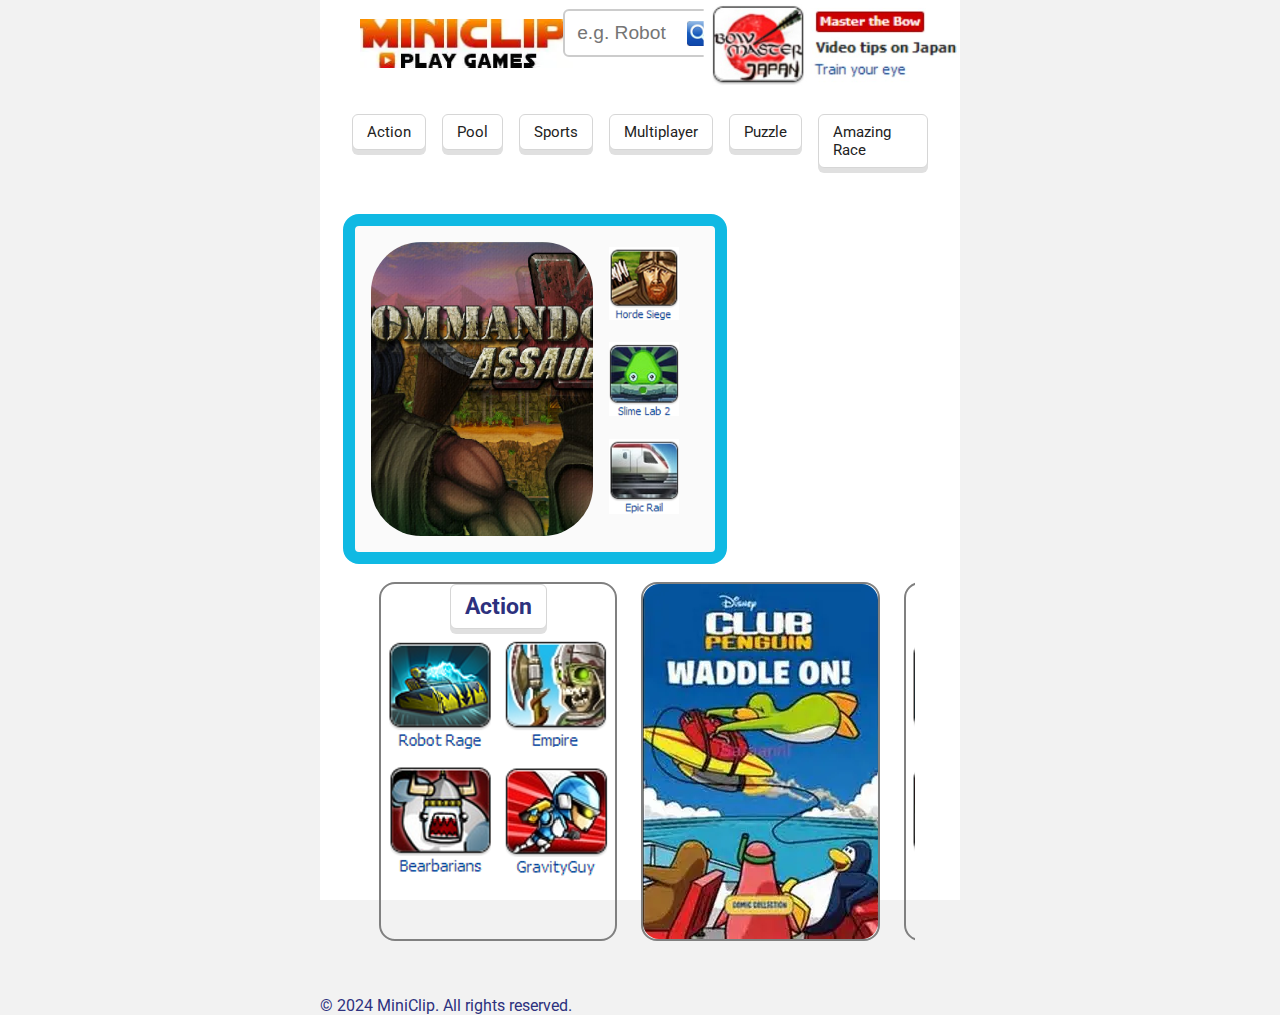
<file: Lab1/HTML/Index.html>
<!DOCTYPE html>
<html lang="en">
<head>
    <meta charset="UTF-8">
    <meta name="viewport" content="width=device-width, initial-scale=1.0">
    <link rel="stylesheet" href="../css/Style.css">
    <title>MiniClip</title>

    <link rel="preconnect" href="https://fonts.googleapis.com">
    <link rel="preconnect" href="https://fonts.gstatic.com" crossorigin>
    <link href="https://fonts.googleapis.com/css2?family=Roboto:ital,wght@0,100..900;1,100..900&display=swap" rel="stylesheet">
</head>
<body>
    <div class="page-wrapper">
      <!-- Top of webpage: logo, search bar, profile icon -->
      <div class="grid-container">
          <div class="TopLogo">
              <img alt="MiniClip Logo" src="Images/MiniClipImg2.png" width="300">
          </div>
          <div class="SearchBar">
              <input type="text" placeholder="e.g. Robot" class="search-input">
          </div>
          <div class="MasterTheBow">
              <img src="Images/Master the Bow.jpg" alt="Profile Icon">
          </div>
      </div>

      <!-- Navigation Bar -->
      <nav class="navbar">
          <ul class="nav-links">
              <li><a href="#">Action</a></li>
              <li><a href="#">Pool</a></li>
              <li><a href="#">Sports</a></li>
              <li><a href="#">Multiplayer</a></li>
              <li><a href="#">Puzzle</a></li>
              <li><a href="#">Amazing Race</a></li>
          </ul>
      </nav>

      <div class="main-container">
        <!-- Left Section (2/3 width) -->
        <div class="left-section">
            <div class="icon-box-Large"><img src = "Images/Commando Assault.png"></div>
            <div class="icon-grid">
            <!-- Replace with icons/images later -->
            
            <div class="icon-box-Small"><img src = "Images/HorderSeigeIcon.png" alt="Horder Seige Icon"></div>
            <div class="icon-box-Small"><img src = "Images/SlimeLab2.png" alt="SlimeLab2 Icon"></div>
            <div class="icon-box-Small"><img src = "Images/EpicRailIcon.png" alt="Epic Rail Icon"></div>
            </div>
        </div>

        <!-- Right Section (1/3 width) -->
        <div class="right-section">
            <div class="icon-grid">
            <div class="icon-box"><img src ="Images/ClubPengiunIcon.jpg" alt="Club Pengiun Icon"></div>
            <div class="icon-box"><img src ="Images/BowMasterJapanIcon.jpg" alt="Bow Master Icon"></div>
            <div class="icon-box"><img src ="Images/RobotRageIcon.jpg" alt="Robot Rage Icon"></div>
            <div class="icon-box"><img src ="Images/MiniPetsIcon.jpg" alt="Mini Pets Icon"></div>
            <div class="icon-box"><img src ="Images\8BallPoolIcon.jpg" alt="8 Ball Pool"></div>
            <div class="icon-box"><img src ="Images\RemnitKnightsIcon.jpg" alt="Remnt Knights"></div>
            </div>
        </div>    
  <div class="three-bottom-sections">
  <div class="bottom-left">
    <button><h2>Action</h2></button>
    <div class="icon-grid">
      <div class="icon-box"><img src ="Images/RobotRageIcon.png" alt="Robot Rage Icon"></div>
      <div class="icon-box"><img src ="Images/EmpireIcon.png" alt="Empire Icon"></div>
      <div class="icon-box"><img src ="Images/BearbariansIcon.png" alt="Bearbarians Icon"></div>
      <div class="icon-box"><img src ="Images/gravityGuyIcon.png" alt="Gravity Guy Icon"></div>
    </div>
  </div>

  <div class="bottom-center">
    <img src="Images/WaddleOn2.png" alt="WaddleOn">
  </div>

  <div class="bottom-right">
    <button><h2>Sports</h2></button>
    <div class="icon-grid">
      <div class="icon-box"><img src ="Images/MotoXNitroIcon.png" alt="Moto X Nitro Icon"></div>
      <div class="icon-box"><img src ="Images/BasketBallIcon.png" alt="Basket Ball Icon"></div>
      <div class="icon-box"><img src ="Images/SoccerStars.png" alt="Soccer Icon"></div>
      <div class="icon-box"><img src ="Images/ProKickerIcon.png" alt="Pro Kicker Icon"></div>
    </div>
  </div>
</div>


      </div>



        <div class="footer">
        <p>&copy; 2024 MiniClip. All rights reserved.</p>
        </div>
    </div>

</body>
</html>
</file>
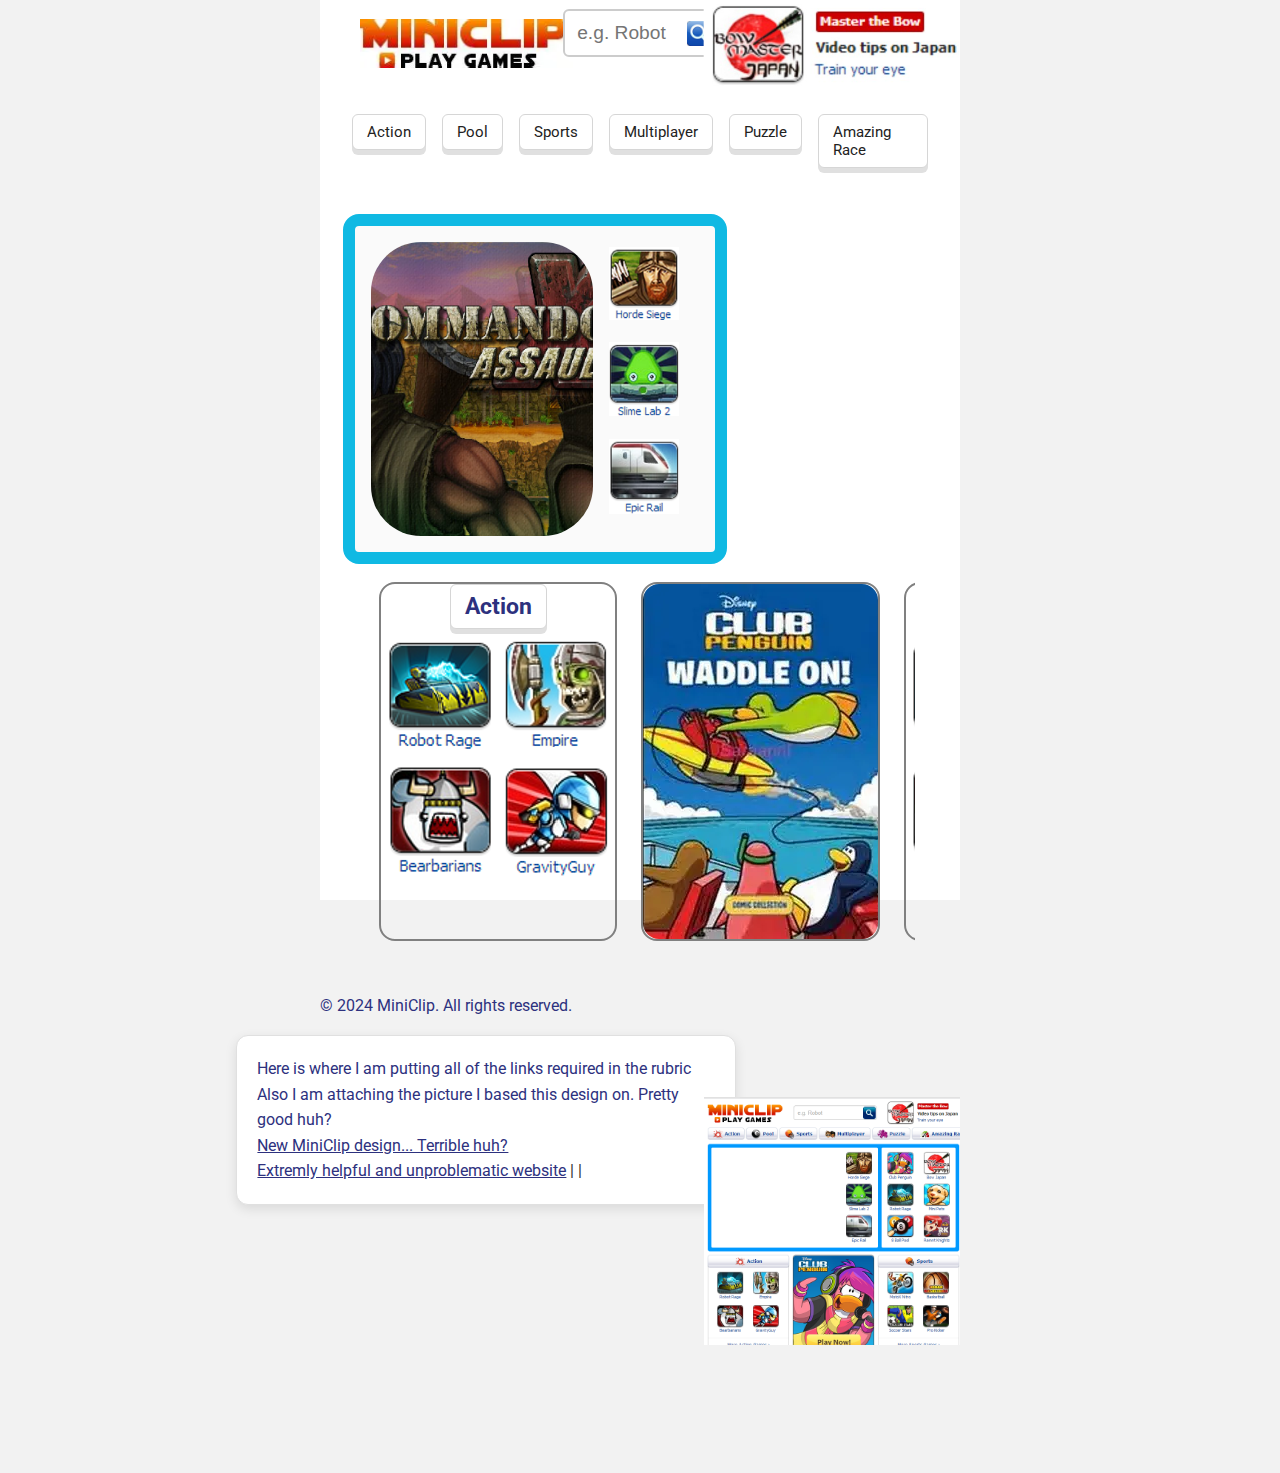
<file: Lab1/HTML/index.html>
<!DOCTYPE html>
<html lang="en">
<head>
    <meta charset="UTF-8">
    <meta name="viewport" content="width=device-width, initial-scale=1.0">
    <link rel="stylesheet" href="../css/Style.css">
    <title>MiniClip</title>

    <link rel="preconnect" href="https://fonts.googleapis.com">
    <link rel="preconnect" href="https://fonts.gstatic.com" crossorigin>
    <link href="https://fonts.googleapis.com/css2?family=Roboto:ital,wght@0,100..900;1,100..900&display=swap" rel="stylesheet">
</head>
<body>
    <div class="page-wrapper">
      <!-- Top of webpage: logo, search bar, profile icon -->
      <div class="grid-container">
          <div class="TopLogo">
              <img alt="MiniClip Logo" src="Images/MiniClipImg2.png" width="300">
          </div>
          <div class="SearchBar">
              <input type="text" placeholder="e.g. Robot" class="search-input">
          </div>
          <div class="MasterTheBow">
              <img src="Images/Master the Bow.jpg" alt="Profile Icon">
          </div>
      </div>

      <!-- Navigation Bar -->
      <nav class="navbar">
          <ul class="nav-links">
              <li><a href="#">Action</a></li>
              <li><a href="#">Pool</a></li>
              <li><a href="#">Sports</a></li>
              <li><a href="#">Multiplayer</a></li>
              <li><a href="#">Puzzle</a></li>
              <li><a href="#">Amazing Race</a></li>
          </ul>
      </nav>

      <div class="main-container">
        <!-- Left Section (2/3 width) -->
        <div class="left-section">
            <div class="icon-box-Large"><img src = "Images/Commando Assault.png"></div>
            <div class="icon-grid">
            
            <div class="icon-box-Small"><img src = "Images/HorderSeigeIcon.png" alt="Horder Seige Icon"></div>
            <div class="icon-box-Small"><img src = "Images/SlimeLab2.png" alt="SlimeLab2 Icon"></div>
            <div class="icon-box-Small"><img src = "Images/EpicRailIcon.png" alt="Epic Rail Icon"></div>
            </div>
        </div>

        <!-- Right Section (1/3 width) -->
        <div class="right-section">
            <div class="icon-grid">
            <div class="icon-box"><img src ="Images/ClubPengiunIcon.jpg" alt="Club Pengiun Icon"></div>
            <div class="icon-box"><img src ="Images/BowMasterJapanIcon.jpg" alt="Bow Master Icon"></div>
            <div class="icon-box"><img src ="Images/RobotRageIcon.jpg" alt="Robot Rage Icon"></div>
            <div class="icon-box"><img src ="Images/MiniPetsIcon.jpg" alt="Mini Pets Icon"></div>
            <div class="icon-box"><img src ="Images\8BallPoolIcon.jpg" alt="8 Ball Pool"></div>
            <div class="icon-box"><img src ="Images\RemnitKnightsIcon.jpg" alt="Remnt Knights"></div>
            </div>
        </div>    
  <div class="three-bottom-sections">
  <div class="bottom-left">
    <button><h2>Action</h2></button>
    <div class="icon-grid">
      <div class="icon-box"><img src ="Images/RobotRageIcon.png" alt="Robot Rage Icon"></div>
      <div class="icon-box"><img src ="Images/EmpireIcon.png" alt="Empire Icon"></div>
      <div class="icon-box"><img src ="Images/BearbariansIcon.png" alt="Bearbarians Icon"></div>
      <div class="icon-box"><img src ="Images/gravityGuyIcon.png" alt="Gravity Guy Icon"></div>
    </div>
  </div>

  <div class="bottom-center">
    <img src="Images/WaddleOn2.png" alt="WaddleOn">
  </div>

  <div class="bottom-right">
    <button><h2>Sports</h2></button>
    <div class="icon-grid">
      <div class="icon-box"><img src ="Images/MotoXNitroIcon.png" alt="Moto X Nitro Icon"></div>
      <div class="icon-box"><img src ="Images/BasketBallIcon.png" alt="Basket Ball Icon"></div>
      <div class="icon-box"><img src ="Images/SoccerStars.png" alt="Soccer Icon"></div>
      <div class="icon-box"><img src ="Images/ProKickerIcon.png" alt="Pro Kicker Icon"></div>
    </div>
  </div>
</div>


      </div>



        <div class="footer">
        <p>&copy; 2024 MiniClip. All rights reserved.</p>
    <div class = "Extra-Links">
        <p>Here is where I am putting all of the links required in the rubric</p>
        <p>Also I am attaching the picture I based this design on. Pretty good huh?</p>
        <a href="https://www.miniclip.com/">New MiniClip design... Terrible huh?<br></a>
        <a href="https://my.snhu.edu/my.policy">Extremly helpful and unproblematic website</a> | |
    </div>  
        <img class = "design-reference" src="Images/OldSchoolMiniclipPage.png" alt="Design Reference">
        </div>
    </div>

</body>
</html>
</file>
<file: Lab1/css/Style.css>
/* ========================= */
/* 🧼 GLOBAL RESET + BASE   */
/* ========================= */
* {
  margin: 0;
  padding: 0;
  box-sizing: border-box;
}

html, body {
  height: 100%;
  font-family: 'Roboto', Arial, sans-serif;
  color: #7f9cf5;
  background-color: #f2f2f2;
  display: flex;
  justify-content: center;
}

a, button, h1, h2, h3, h4, h5, h6, p, li, input, label {
  color: #2d317e;
}

/* ========================= */
/* 📦 PAGE STRUCTURE        */
/* ========================= */
.page-wrapper {
  width: 50vw;
  margin: 0 auto;
  min-height: 100vh;
  background-color: white;
  position: relative;
}

/* ========================= */
/* 🧭 NAVIGATION BAR        */
/* ========================= */
.navbar {
  display: flex;
  justify-content: space-between;
  align-items: center;
  padding: 1rem 2rem;
  color: white;
  flex-wrap: wrap;
  position: relative;
  top: -50px;
}

.nav-links {
  list-style: none;
  display: flex;
  gap: 1rem;
  width: 100%;
  justify-content: space-between;
}

.nav-links li a {
  display: inline-block;
  background: #ffffff;
  color: #222;
  text-decoration: none;
  font-size: 0.95rem;
  padding: 8px 14px;
  border: 1px solid #d6d6d6;
  border-radius: 6px;
  box-shadow: 0 5px 0 #e0e0e0;
  transition: transform 120ms ease, box-shadow 120ms ease;
}

.nav-links li a:hover {
  transform: translateY(-2px);
  box-shadow: 0 8px 0 #d0d0d0;
}

.nav-links li a:active {
  transform: translateY(0);
  box-shadow: 0 3px 0 #cfcfcf;
  background-color: #f7f7f7;
}

/* Responsive Nav */
@media (max-width: 700px) {
  .nav-links {
    flex-direction: column;
    gap: 12px;
    align-items: stretch;
  }

  .nav-links li a {
    width: 100%;
    text-align: center;
  }
}

/* ========================= */
/* 🎯 HEADER / LOGO AREA    */
/* ========================= */
.TopLogo {
  width: 33.33%;
  display: flex;
  margin-right: 2cm;
  margin-top: 0.5cm;
  align-items: center;
  margin-left: 40px;
}

.TopLogo img {
  width: 100%;
  height: auto;
  max-width: 300px;
  min-width: 80px;
  object-fit: contain;
  display: block;
}

.MasterTheBow {
  position: absolute;
  top: 0;
  right: 0;
  width: 16.665%;
  display: flex;
  justify-content: flex-end;
  align-items: flex-start;
  transform: scale(0.6);
  transform-origin: top right;
}

.MasterTheBow img {
  max-width: 400%;
  height: auto;
  object-fit: contain;
}

/* ========================= */
/* 🔍 SEARCH BAR            */
/* ========================= */
.SearchBar {
  width: 40%;
  min-height: 80px;
  height: 80px;
  display: flex;
  justify-content: center;
  align-items: center;
  margin: 0 auto;
  position: relative;
  top: -75px;
}

.search-input {
  width: 60%;
  max-width: 420px;
  height: 48px;
  padding: 6px 12px 6px 12px;
  font-size: 1.2rem;
  border-radius: 6px;
  border: 2px solid #ccc;
  background-image: url("../HTML/Images/SearchIcon.png");
  background-repeat: no-repeat;
  background-position: right 3px center;
  background-size: 25px 25px;
  padding-right: 36px; /* For icon */
}

.search-input:focus {
  outline: none;
  border-color: #0057cc;
}

/* ========================= */
/* 🧩 MAIN LAYOUT GRID      */
/* ========================= */
.main-container {
  width: 100%;
  box-sizing: border-box;
  overflow-x: auto;
  margin: 0 auto;
  padding: 10px;
  display: grid;
  grid-template-columns: 2fr 1fr;
  grid-auto-rows: 1fr;
  gap: 24px;
  align-items: stretch;
  position: relative;
  left: -45px;
  top: -30px;
}

.left-section, .right-section {
  background: #fafafa;
  padding: 16px;
  border-radius: 16px;
  border: 12.5px solid #0fb9e3;
  height: 350px;
}

.left-section {
  display: grid;
  grid-template-columns: 4fr 1fr;
  gap: 16px;
  width: 30vw;
  margin-left: 4.5vw !important;
}

.right-section {
  margin-left: -13.5vw !important;
}

/* ========================= */
/* 🧊 ICON GRID             */
/* ========================= */
.icon-grid {
  display: grid;
  grid-template-columns: repeat(2, 1fr);
  margin-top: 5px;
}

.icon-box {
  background: #fff;
  padding: 5px;
  text-align: center;
  border-radius: 4px;
}

/* Large Icon */
.icon-box-Large {
  grid-column: 1;
  width: 100%;
  height: 100%;
  display: flex;
  align-items: center;
  justify-content: center;
  position: relative;
  z-index: 100;
  overflow: visible;
}

/* Remove manual vertical shift */
.icon-box-Large img {
  /* position: relative; */
  /* top: -10px; */
  width: 100%;
  height: 100%;
  max-width: 100%;
  max-height: 100%;
  object-fit: cover;
  display: block;
  margin: 0 auto;
  border-radius: 50px;
  /* Remove position and top */
}

/* Tooltip */
.icon-box-Large .large-tooltip {
  display: none;
  position: absolute;
  top: 50%;
  left: 50%;
  transform: translate(-50%, -50%);
  background: #222;
  color: #fff;
  padding: 10px 18px;
  border-radius: 10px;
  font-size: 1.05rem;
  min-width: 220px;
  max-width: 320px;
  white-space: normal;
  z-index: 1000;
  box-shadow: 0 2px 8px rgba(0,0,0,0.15);
  border: 2px solid #0fb9e3;
  text-align: center;
  pointer-events: none;
}

.icon-box-Large:hover .large-tooltip {
  display: block;
}

/* Small Icon */
.icon-box-Small {
  grid-column: 2;
  margin-left: auto;
  margin-right: 40px;
  min-width: 50px;
  max-width: 70px;
  display: flex;
  flex-direction: column;
  align-items: stretch;
  align-self: flex-start;
}

/* Responsive scaling for icons */
@media (max-width: 900px) {
  .icon-box-Small {
    width: 30vw;
    margin-left: 0;
  }
}
@media (max-width: 600px) {
  .icon-box-Small {
    width: 90vw;
    margin-left: 0;
  }
}

/* ========================= */
/* 🧱 THREE BOTTOM SECTIONS */
/* ========================= */
.three-bottom-sections {
  display: flex;
  gap: 24px;
  width: 100%;
  padding-left: 5vw;
  justify-content: flex-end;
  box-sizing: border-box;
  position: relative;
  top: -15px;
  right: -30px;
}

.bottom-left, .bottom-center, .bottom-right {
  flex: 1 1 0;
  border: 2px solid gray;
  border-radius: 16px;
  box-sizing: border-box;
}

.bottom-center img {
  display: block;
  margin: 0 auto;
  max-width: 45vw;
  border-radius: 16px;
  height: auto;
}

.bottom-left button, .bottom-right button {
  display: flex;
  justify-content: center;
  align-items: center;
  margin: 0 auto;
  background: #ffffff;
  color: #222;
  text-decoration: none;
  font-size: 0.95rem;
  padding: 8px 14px;
  border-radius: 6px;
  border: 1px solid #d6d6d6;
  box-shadow: 0 5px 0 #e0e0e0;
  transition: transform 120ms ease, box-shadow 120ms ease;
  font-family: 'Roboto', Arial, sans-serif;
  cursor: pointer;
}

.bottom-left button:hover,
.bottom-right button:hover {
  transform: translateY(-2px);
  box-shadow: 0 8px 0 #d0d0d0;
}

.bottom-left button:active,
.bottom-right button:active {
  transform: translateY(0);
  box-shadow: 0 3px 0 #cfcfcf;
  background-color: #f7f7f7;
}

/* ========================= */
/*  Footer Links            */
/* ========================= */

.design-reference {
  height: auto;
  width: 20vw;
  max-width: 100%;
  display: block;
  position: relative;
  top: -10vw;
  right: -30vw;
}

.Extra-Links {
  font-size: 1rem; /* or 16px */
  line-height: 1.6;
  color: #333333;
  margin-bottom: 1em;
  max-width: 500px;
  text-align: left;

  background-color: #ffffff;
  padding: 20px;
  border-radius: 12px;
  margin: 20px auto;
  box-shadow: 0 4px 12px rgba(0, 0, 0, 0.1);
  border: 1px solid #e0e0e0;
  position: relative;
  left: -12vw;
}

/* ========================= */
/* 📱 MEDIA QUERIES         */
/* ========================= */
@media (max-width: 900px) {
  .main-container {
    padding: 4vw;
    grid-template-columns: 1fr;
    gap: 2vw;
  }
}

@media (max-width: 600px) {
  .main-container {
    padding: 2vw;
    grid-template-columns: 1fr;
    gap: 1vw;
  }
}
</file>
